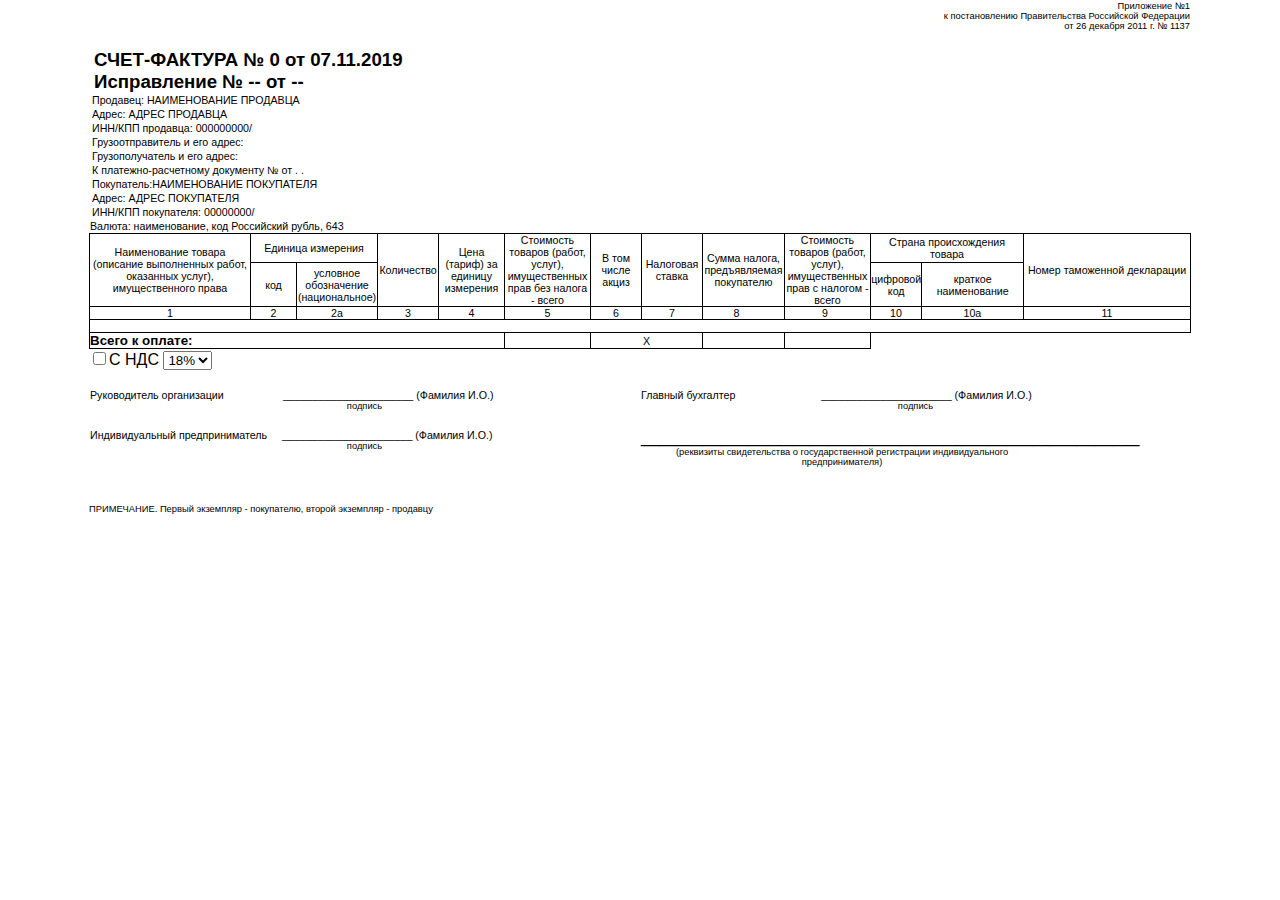
<file: src/main/resources/templates/index.html>
<html>
<meta http-equiv="Content-Type" content="text/html; charset=utf-8">
<link rel="stylesheet" type="text/css" media="all" href="blanks.css">

<script>

</script>
<body>

<table cellspacing="0" cellpadding="0" width="100" align="center" style="border:0px solid #ececec;">
    <tr>
        <td>
    <tr>
        <td>

            <table width="100%" border="0">
                <tr>
                    <td width="100%" align="right">
                        <div id="prilozenie1" class="col" edtype="text" style="width:986px;font-size:7pt;">Приложение №1
                        </div>
                        <div id="prilozenie2" class="col" edtype="text" style="width:986px;font-size:7pt;">к
                            постановлению Правительства Российской Федерации
                        </div>
                        <div id="prilozenie3" class="col" edtype="text" style="width:986px;font-size:7pt;">от 26 декабря
                            2011 г. № 1137
                        </div>
                    </td>
                </tr>
                <tr>
                    <td>
                        <div style="text-align:center;width:796px;font-size:10pt;font-weight:bold;">&nbsp;
                        </div>
                    </td>
                </tr>
            </table>


            <div id="schetcom_number_date" class="col" edtype="text"
                 style="width:980px;font-weight:bold;font-size:14pt;padding-left:5px;">СЧЕТ-ФАКТУРА № 0 от 07.11.2019
            </div>
            <div id="schetcom_change_date" class="col" edtype="text"
                 style="width:980px;font-weight:bold;font-size:14pt;padding-left:5px;">Исправление № -- от --
            </div>
            <table width="100%">
                <tr>
                    <td>
                        <div id="prodavec" class="col" edtype="text"
                             style="width:980px;font-size:8pt;padding-left:2px;">Продавец: НАИМЕНОВАНИЕ ПРОДАВЦА
                        </div>
                    </td>
                </tr>
                <tr>
                    <td>
                        <div id="address_prod" class="col" edtype="text"
                             style="width:980px;font-size:8pt;padding-left:2px;">Адрес: АДРЕС ПРОДАВЦА
                        </div>
                    </td>
                </tr>
                <tr>
                    <td>
                        <div id="innkpp_prod" class="col" edtype="text"
                             style="width:980px;font-size:8pt;padding-left:2px;">ИНН/КПП продавца: 000000000/
                        </div>
                    </td>
                </tr>
                <tr>
                    <td>
                        <div id="gruzootpr" class="col" edtype="text"
                             style="width:980px;font-size:8pt;padding-left:2px;">Грузоотправитель и его адрес:
                        </div>
                    </td>
                </tr>
                <tr>
                    <td>
                        <div id="gruzopol" class="col" edtype="text"
                             style="width:980px;font-size:8pt;padding-left:2px;">Грузополучатель и его адрес:
                        </div>
                    </td>
                </tr>
                <tr>
                    <td>
                        <div id="platezka" class="col" edtype="text"
                             style="width:980px;font-size:8pt;padding-left:2px;">К платежно-расчетному документу № от .
                            .
                        </div>
                    </td>
                </tr>
                <tr>
                    <td>
                        <div id="pokupatel" class="col" edtype="text"
                             style="width:980px;font-size:8pt;padding-left:2px;">Покупатель:НАИМЕНОВАНИЕ ПОКУПАТЕЛЯ
                        </div>
                    </td>
                </tr>
                <tr>
                    <td>
                        <div id="address_pokup" class="col" edtype="text"
                             style="width:980px;font-size:8pt;padding-left:2px;">Адрес: АДРЕС ПОКУПАТЕЛЯ
                        </div>
                    </td>
                </tr>
                <tr>
                    <td>
                        <div id="innkpp_pokup" class="col" edtype="text"
                             style="width:980px;font-size:8pt;padding-left:2px;">ИНН/КПП покупателя: 00000000/
                        </div>
                    </td>
                </tr>
                <tr>
                    <td>
                        <div id="valuta" class="col" edtype="textarea" style="width:100%;font-size:8pt;">Валюта:
                            наименование, код Российский рубль, 643
                        </div>
                    </td>
                </tr>
            </table>


            <table id="items" class="invoice_com_items" border="0" width="100%" cellpadding="0" cellspacing="0">
                <thead>
                <tr>
                    <th style="width:160px;" rowspan="2">
                        <div id="name_txt" class="col" edtype="textarea" style="width:160px;">Наименование товара
                            (описание выполненных работ, оказанных услуг), имущественного права
                        </div>
                    </th>
                    <th style="width:126px;" colspan="2">
                        <div id="ed_txt" class="col" edtype="textarea" style="width:126px;">Единица измерения
                        </div>
                    </th>
                    <th style="width:60px;" rowspan="2">
                        <div id="kol_txt" class="col" edtype="textarea" style="width:60px;">Количество
                        </div>
                    </th>
                    <th style="width:68px;" rowspan="2">
                        <div id="item_price_txt" class="col" edtype="textarea" style="width:65px;">Цена (тариф) за
                            единицу измерения
                        </div>
                    </th>
                    <th style="width:85px;" rowspan="2">
                        <div id="price_txt" class="col" edtype="textarea" style="width:85px;">Стоимость товаров (работ,
                            услуг), имущественных прав без налога - всего
                        </div>
                    </th>
                    <th style="width:50px;" rowspan="2">
                        <div id="akciz_txt" class="col" edtype="textarea" style="width:50px;">В том числе акциз
                        </div>
                    </th>
                    <th style="width:60px;" rowspan="2">
                        <div id="nds_txt" class="col" edtype="textarea" style="width:60px;">Налоговая ставка
                        </div>
                    </th>
                    <th style="width:85px;" rowspan="2">
                        <div id="nds_summ_txt" class="col" edtype="textarea" style="width:81px;">Сумма налога,
                            предъявляемая покупателю
                        </div>
                    </th>
                    <th style="width:85px;" rowspan="2">
                        <div id="total_summ_txt" class="col" edtype="textarea" style="width:85px;">Стоимость товаров
                            (работ, услуг), имущественных прав с налогом - всего
                        </div>
                    </th>
                    <th style="width:150px;" colspan="2">
                        <div id="country_txt" class="col" edtype="textarea" style="width:152px;">Страна происхождения
                            товара
                        </div>
                    </th>
                    <th style="width:166px;" rowspan="2">
                        <div id="gtd_txt" class="col" edtype="textarea" style="width:166px;">Номер таможенной декларации
                        </div>
                    </th>
                </tr>
                <tr>
                    <th id="ed_txt_1" class="col" edtype="textarea" style="width:45px;">код</th>
                    <th id="ed_txt_2" class="col" edtype="textarea" style="width:80px;">условное обозначение
                        (национальное)
                    </th>
                    <th id="country_txt_1" class="col" edtype="textarea" style="width:50px;">цифровой код</th>
                    <th id="country_txt_2" class="col" edtype="textarea" style="width:100px;">краткое наименование</th>
                </tr>
                </thead>


                <thead>
                <tr id="header">
                    <th style="width:160px;">
                        <div id="name_id" class="col" edtype="text" style="width:160px;">1</div>
                    </th>
                    <th style="width:45px;">
                        <div id="ed_id" class="col" edtype="text" style="width:45px;">2</div>
                    </th>
                    <th style="width:45px;">
                        <div id="ed_id2" class="col" edtype="text" style="width:80px;">2а</div>
                    </th>
                    <th style="width:60px;">
                        <div id="kol_id" class="col" edtype="text" style="width:60px;">3</div>
                    </th>
                    <th style="width:68px;">
                        <div id="item_price_id" class="col" edtype="text" style="width:65px;">4</div>
                    </th>
                    <th style="width:85px;">
                        <div id="price_id" class="col" edtype="text" style="width:85px;">5</div>
                    </th>
                    <th style="width:50px;">
                        <div id="akciz_id" class="col" edtype="text" style="width:50px;">6</div>
                    </th>
                    <th style="width:60px;">
                        <div id="nds_id" class="col" edtype="text" style="width:60px;">7</div>
                    </th>
                    <th style="width:71px;">
                        <div id="nds_summ_id" class="col" edtype="text" style="width:67px;">8</div>
                    </th>
                    <th style="width:80px;">
                        <div id="total_summ_id" class="col" edtype="text" style="width:80px;">9</div>
                    </th>
                    <th style="width:50px;">
                        <div id="country_id" class="col" edtype="text" style="width:50px;">10</div>
                    </th>
                    <th style="width:100px;">
                        <div id="country_id2" class="col" edtype="text" style="width:100px;">10а</div>
                    </th>
                    <th style="width:166px;">
                        <div id="gtd_id" class="col" edtype="text" style="width:166px;">11</div>
                    </th>
                </tr>
                </thead>
                <tr id="last_item">
                    <td colspan="14" style="border-bottom:1px solid;border-collapse: collapse; ">
                        <div id="gtd1_id" edtype="text" style="width:166px;">&nbsp;</div>
                    </td>
                </tr>
                <tr>
                    <td valign="center" colspan="5">
                        <div id="items_summ_txt" class="col" edtype="text"
                             style="font-weight:bold;font-size:10pt;width:300px;">Всего к оплате:
                        </div>
                    </td>
                    <td>
                    </td>
                    <td colspan="2" style="text-align: center;">
                        X
                    </td>
                    <td>
                    </td>
                    <td id="invoice_total_summ" style="font-weight:bold;font-size:10pt;text-align:right;">
                    </td>
                    <td colspan="3" style="border:0px;"></td>
                </tr>
            </table>

            <div id="post_div" style="display:none;">

            </div>

            <input name="nds" type="checkbox" value="1">С НДС <select name="nds_type">
            <option value="18">18%</option>
            <option value="10">10%</option>
        </select>
            <br/><br/>
            <table width="100%">
                <tr>
                    <td valign="top" width="500">
                        <div id="owner" class="col" edtype="text" style="font-size:8pt;">Руководитель организации &nbsp;&nbsp;&nbsp;&nbsp;&nbsp;&nbsp;&nbsp;&nbsp;&nbsp;&nbsp;&nbsp;&nbsp;&nbsp;&nbsp;&nbsp;&nbsp;&nbsp;&nbsp;&nbsp;______________________
                            (Фамилия И.О.)
                        </div>
                        <div id="owner_mile" class="col" edtype="text" style="font-size:7pt;text-align:center;">подпись
                        </div>
                        <br/>
                        <div id="ip" class="col" edtype="text" style="font-size:8pt;">Индивидуальный предприниматель
                            &nbsp;&nbsp;&nbsp;&nbsp;______________________ (Фамилия И.О.)
                        </div>
                        <div id="ip_mile" class="col" edtype="text" style="font-size:7pt;text-align:center;">подпись
                        </div>
                    </td>
                    <td valign="top" width="500">
                        <div id="buhgalter" class="col" edtype="text" style="font-size:8pt;">Главный бухгалтер &nbsp;&nbsp;&nbsp;&nbsp;&nbsp;&nbsp;&nbsp;&nbsp;&nbsp;&nbsp;&nbsp;&nbsp;&nbsp;&nbsp;&nbsp;&nbsp;&nbsp;&nbsp;&nbsp;&nbsp;&nbsp;&nbsp;&nbsp;&nbsp;&nbsp;&nbsp;&nbsp;&nbsp;______________________
                            (Фамилия И.О.)
                        </div>
                        <div id="buhgalter_mile" class="col" edtype="text" style="font-size:7pt;text-align:center;">
                            подпись
                        </div>
                        <br/>
                        <div id="ogrn" class="col" edtype="text">
                            ________________________________________________________
                        </div>
                        <div id="ogrn_mile" class="col" edtype="textarea"
                             style="font-size:7pt;width:402px;text-align:center;">(реквизиты свидетельства о
                            государственной регистрации индивидуального предпринимателя)
                        </div>
                        <br/>
                        <br/>
                    </td>
                </tr>
            </table>
            <div id="prim" class="col" edtype="textarea" style="font-size:7pt;">ПРИМЕЧАНИЕ. Первый экземпляр -
                покупателю, второй экземпляр - продавцу
            </div>
        </td>
    </tr>
</table>
</body>
</html>
</file>
<file: src/main/resources/templates/blanks.css>
body
{
    font-family: arial;
    font-size: 8pt;  
    margin: 0px;
    border: 0px;
    padding: 0px;
    
}

table
{
    border-collapse: collapse;
    }
    th {
     background: #ccc;
     text-align: left;
    }
    th {
     border: 1px solid #800;
     padding: 4px;
    } 

.col
{
    word-wrap: break-word;
}

.invoice_com_items
{
    /*border: 1px solid;*/
    /*background-color: black;*/

    border-collapse: collapse;    
}

.invoice_com_items td,th
{
    background-color: white;
    font-size: 8pt;

    border: 1px solid #000000;
    border-bottom: 1px solid;
    padding:0;
    margin:0;
}

.invoice_com_items thead th
{
    font-weight:normal;
    text-align: center;
    font-size: 8pt;
}

.invoice_com_items thead td
{
    font-weight:normal;
    text-align: center;
    font-size: 8pt;
}

.invoice_com_items input 
{
    
    margin:0;
    padding:0;
    font-size:8pt;
    width: 100%;
}
</file>
